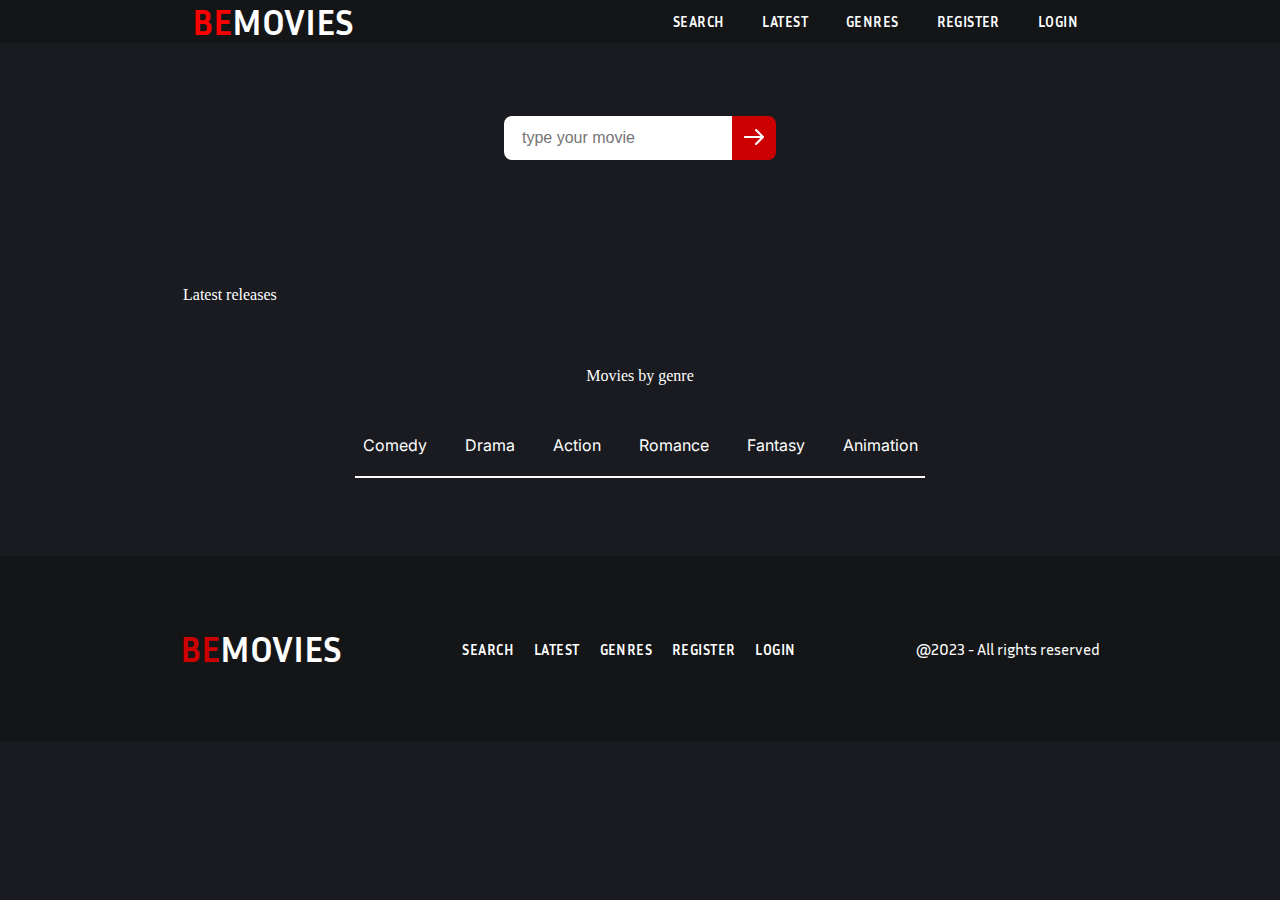
<file: index.html>
<!DOCTYPE html>
<html lang="en">
  <head>
    <meta charset="UTF-8" />
    <meta name="viewport" content="width=device-width, initial-scale=1.0" />
    <link rel="preconnect" href="https://fonts.googleapis.com" />
    <link rel="preconnect" href="https://fonts.gstatic.com" crossorigin />
    <link
      href="https://fonts.googleapis.com/css2?family=Inria+Sans:ital,wght@0,300;0,400;0,700;1,300;1,400;1,700&display=swap"
      rel="stylesheet">
      <link href="https://fonts.googleapis.com/css2?family=Inter:wght@100..900&display=swap" rel="stylesheet">
      <!-- Link Swiper's CSS -->
    <link rel="stylesheet" href="https://cdn.jsdelivr.net/npm/swiper@11/swiper-bundle.min.css" />
    <link rel="stylesheet" href="style.css" />
    <title>BeMovies</title>
  </head>
  <body>
    <header>
      <div class="logo">
				<div><span class="be">BE</span><span class="movies">MOVIES</span></div>
				<img id="navMenu" src="images/menu.svg" />
			</div>
      <nav id="navItems">
        <ul>
          <li><a href="#search">SEARCH</a></li>
          <li><a href="#latest">LATEST</a></li>
          <li><a href="#section-genre">GENRES</a></li>
          <li><a id="navSignupBtn" href="#">REGISTER</a></li>
          <li><a id="navLoginBtn" href="#">LOGIN</a></li>
        </ul>
      </nav>
    </header>
    <div class="input-container">
      <input id="search" type="text" class="text-input" placeholder="type your movie">
      <button id="search-btn" type="button" class="arrow-button">
        <img src="./images/arrow.png" alt="fleche-boutton">
      </button>
    </div>
<div class="resultsearch" >
    <p id="searchResults">Results for "<span id="keywordResults"></span>"</p>
    <!-- Swiper -->
 <div class="swiper filmSwiper">
   <div id="filmSwiperWrapper" class="swiper-wrapper">
   </div>
 </div>
 <div class="films-button-next"></div>
  <div class="films-button-prev"></div>
</div>
    <section class="latest" id="latest">
      <p class="section-title">Latest releases</p>
      <div class="swiper latestSwiper">
        <div id="latestFilmsWrapper" class="swiper-wrapper"></div>
      </div>
      <div class="latest-button-next"></div>
      <div class="latest-button-prev"></div>
    </section>
    <section class="sectiongenre" id="section-genre">
      <p id="moviebygenre">Movies by genre</p>
      <div class="listgenre">
        <ul>
          <li class="list-genre" data-name="35">Comedy</li>
          <li class="list-genre" data-name="18">Drama</li>
          <li class="list-genre" data-name="28">Action</li>
          <li class="list-genre" data-name="10749">Romance</li>
          <li class="list-genre" data-name="14">Fantasy</li>
          <li class="list-genre" data-name="16">Animation</li>
        </ul>
        <hr>
      </div>
      <p id="bygenre"></p>
      <div id="genreSwiper" class="swiper genreSwiper">
        <div id="genreResults" class="mySwiper swiper-wrapper">
        </div>
      </div>
      <div class="genre-button-next"></div>
      <div class="genre-button-prev"></div>
    </section>
    <footer>
      <div class="footer-container">
        <div class="footer-logo">
          <span class="be">BE</span><span class="movies">MOVIES</span>
        </div>
        <div class="footer-links">
          <ul>
            <li><a href="#search">SEARCH</a></li>
            <li><a href="#latest">LATEST</a></li>
            <li><a href="#section-genre">GENRES</a></li>
            <li><a id="footerSignupBtn" href="#" >REGISTER</a></li>
            <li><a id="footerLoginBtn" href="#">LOGIN</a></li>
          </ul>
        </div>
        <div class="copyright">
          <p>@2023 - All rights reserved</p>
        </div>
      </div>
    </footer>

  <!-- The Modal -->
<div id="signupModal" class="modal">
  <div class="sign-login">
    <div class="login-container">
      <div class="tabs">
          <button type="button" class="tab-button" id="signupTab">SIGNUP</button>
          <button type="button" class="tab-button" id="loginTab">LOGIN</button>
          <span class="closeModalSignup"><img src="./images/croix.png" alt=""></span>
      </div>
      <form id="loginForm" class="login-form">
          <input type="text" placeholder="Username" required>
          <input type="password" placeholder="Password" required>
          <div class="remember-me">
              <input type="checkbox" id="remember">
              <label for="remember">Remember me</label>
          </div>
          <button type="submit" class="login-button">LOGIN</button>
          <div class="additional-links">
              <a href="#" class="forgot-password">I forgot my password</a>
              <a href="#" class="sign-up"><span>Not a member yet ?</span> Sign up</a>
          </div>
      </form>
      <form id="signupForm" class="signup-form">
        <input type="text" placeholder="Username" required>
        <input type="email" placeholder="email" required>
        <input type="password" placeholder="Password" required>
        <input type="password" placeholder="confirm password" required>
        <button type="submit" class="signup-button">Signup</button>
        <div class="additional-links">
            <a href="#" class="login"><span>Already member ? </span> Login</a>
        </div>
    </form>
    </div>
  </div>
</div>
  <!-- The Modal 2-->
   <div id="modalFilm" class="container-parent">
     <div class="container-details">
       <span class="closeModalFilm"><img src="./images/croix.png" alt=""></span>
       <div class="movie-poster">
           <img id="cover">
       </div>
       <div class="movie-details">
           <h1 id="title" class="title"></h1>
           <p id="year" class="year"></p>
           <div class="rating-group">
            <img src="./images/star.png" alt="">
            <p id="rating" class="rating"> </p>
           </div>
           <p id="genre" class="genre"></p>
           <p id="description" class="description"></p>
           <p class="cast">
               <strong>CAST :&nbsp;&nbsp;&nbsp;&nbsp;</strong><span id="cast"></span></p>
       </div>
     </div>
   </div>
    <!-- Swiper JS -->
    <script src="https://cdn.jsdelivr.net/npm/swiper@11/swiper-bundle.min.js"></script>
    <script src="app.js"></script>
  </body>
</html>
</file>
<file: style.css>
*{
    margin: 0;
    padding: 0;
    box-sizing: border-box;
}
body {
    background: rgba(25, 27, 32, 1);

}

header{
    display: flex;
    justify-content: space-between; 
    align-items: center;
    padding: 0 15%;
    background-color: rgba(20, 21, 23, 1);

}
.logo {
    display: flex;
    align-items: center;
    font-size: 24px;
    font-family: Inria Sans;
    font-size: 36px;
    font-weight: 700;
    line-height: 43.16px;
    text-align: left;

}
.logo .be {
    color: red;
    font-weight: bold;
    font-family: 'Inria Sans';
    font-size: 36px;
    font-weight: 700;
    line-height: 43.16px;
    text-align: left;

}
.logo .movies {
    color: white;
    font-weight: bold;
}
nav ul {
    list-style: none;
    display: flex;
    gap: 18px;
    margin: 0;
    padding: 0;
}

nav ul li a {
    color: white;
    text-decoration: none;
    padding: 5px 10px;
    font-family: Inria Sans;
    font-size: 14px;
    font-weight: 700;
    line-height: 16.79px;
    letter-spacing: 0.03em;
    /* text-align: left; */

}
nav ul li a:hover {
    background-color: #333;
    border-radius: 3px;
}


.input-container{
    display: flex;
    justify-content: center;
    align-items: center;
    margin-top: 73px;

}
.text-input {
    width:228px;
    height: 44px;
    padding-left: 18px;
    font-size: 16px;
    outline: none;
    border-radius: 8px 0 0 8px;
    border: none;
} 
.arrow-button {
    background-color: rgba(204, 0, 0, 1);
    color: white;
    width: 44px;
    height: 44px;
    border-radius: 0 8px 8px 0;
    border: none;
    cursor: pointer;
}
.arrow-button:hover {
    background-color: rgba(153, 0, 0, 1);
}
.resultsearch{
    max-width: 1075px;
    max-height: 380px;
    margin: 63px 183px;
    position: relative;
}

.swiper{
  position: static;
  width: 100%;
  height: 100%;
}

.swiper-slide {
  max-width: 234px;
  max-height: 350px;  
  text-align: center;
  font-size: 18px;
  background: #fff;
  display: flex;
  justify-content: center;
  align-items: center;
  position: relative;
}
.swiper-slide img {
    display: block;
    width: 100%;
    height: auto;
    transition: opacity 0.3s ease-in-out;
  }
.swiper-slide .info{
    position: absolute;
    top: 0;
    left: 0;
    width: 100%;
    height: 100%;
    flex-direction: column;
    justify-content: center;
    align-items: center;
    display: none;
    transition: all .4s ease;
    cursor: pointer;
    gap: 18px;
    background-color: rgba(0, 0, 0, 0.9);
}
.info span{
    color: red;
    font-family: Inter;
    font-size: 32px;
    font-weight: 700;
    line-height: 38.73px;
    text-align: center;

}
.rating-group {
    display: flex;
    align-items: center;
    flex-direction: row;
    margin-bottom: 13px;
}
.rating-group img {
    width: 21px;
    height: 21px;
    margin-right: 6px;
}
.rating-group p {
    margin: 0 !important;
}
.movie-rating .star {
    width: 35px;
    height: 34px;
    margin-bottom: 8px;
    margin-inline: auto;
}

.title-movie, .movie-year {
    font-size: 20px;
    text-align: center;
    font-family: "Inter", sans-serif;
    font-weight: 700;
    line-height: 24.2px;
  }
  .title-movie {
    color: #fff;
  }
  .movie-year {
    color:  rgba(176, 176, 176, 1);
    
  }
  .swiper-slide:hover .info{
    display: flex;
  }
p{
    color: #fff;
}
.latest{
    max-width: 1075px;
    max-height: 380px;
    margin: 63px 183px;
    position: relative;
}
.sectiongenre{
    max-width: 1075px;
    height: auto;
    margin: 63px 183px;
    position: relative;
    
}
#moviebygenre{
    color: #fff;
    display: flex;
    justify-content: center;
    margin-bottom: 46px;
}
.listgenre ul{
    display: flex;
    justify-content: center;
    align-items: center;
    list-style: none;
    gap: 18px;
    margin: 0;
    padding: 0;
    
}

.listgenre ul li{
    color: #fff;
    text-decoration: none;
    padding: 5px 10px;
    font-family: Inter;
    font-size: 16px;
    font-weight: 400;
    line-height: 19.36px;
    text-align: center;
    border-radius: 8px;
    cursor: pointer;
}
.listgenre ul li:hover {
    background: rgba(204, 0, 0, 1);

}
.active {
    background: rgba(204, 0, 0, 1);
}
hr{
    border: 1px solid rgba(255, 255, 255, 1);
    width: auto;
    margin: 15px auto;
    max-width: 570px;
}

.footer-container {
    background-color: rgba(20, 21, 23, 1);
    color: #fff;
    padding: 10px 180px;
    align-items: center;
    font-family: 'Inria Sans';
    display: flex;
    justify-content: space-between;
    height: 186px;
} 
.footer-logo {
    font-family: Inria Sans;
    font-size: 36px;
    font-weight: 700;
    line-height: 43.16px;
    text-align: left;

}
.footer-logo .be {
    color: rgba(204, 0, 0, 1);

}
.footer-links ul {
    display: flex;
    justify-content: center;
    align-items:center;
    list-style: none;
    gap: 20px;
    margin: 0;
    padding: 0;
}
.footer-links ul a {
    color: #fff;
    text-decoration: none;
    font-family: Inria Sans;
    font-size: 14px;
    font-weight: 700;
    line-height: 16.79px;
    letter-spacing: 0.03em;
    text-align: left;
}
.modal {
    display: none; 
    position: fixed; 
    z-index: 1; 
    left: 0;
    top: 0;
    width: 100%; 
    height: 100%; 
    overflow: auto; 
  
  }
#signupModal {
    display: none;
    width: 100%;
    height: 100vh;
    background: rgba(0, 0, 0, 0.9);
    justify-content: center;
    align-items: center;
    z-index: 111;
}
.sign-login {
    display: flex;
    justify-content: center;
    align-items: center;
    height: 100vh;
    background-color: #111; 
    margin: 0;
    font-family: 'Inria Sans';
}

.login-container {
    position: relative;
    background-color:#000;
    padding: 66px 61px 100px 61px;
    width: 410px;
    height: 608px;
    color: #fff;

}
.login-container .close,.login-container .closeModalSignup{
    position: absolute;
    top: 11px;
    left: 14px;
    cursor: pointer;
    font-size: 24px;
}

.tabs {
    display: flex;
    justify-content: space-between;
    margin-bottom: 54px;
}

.tab-button {
    flex: 1;
    padding: 10px;
    background-color: #333;
    border: none;
    color: #fff;
    cursor: pointer;
    outline: none;
    font-size: 24px;
    font-family: Inria Sans;
    font-weight: 600;
    line-height: 28.78px;
    letter-spacing: 0.03em;

}

.tab-button.active {
    background-color: #c00;
    border-radius: 0 8px 8px 0;
}
#signup{
    border-radius: 8px 0 0 8px ;
}

.login-form, .signup-form {
    display: flex;
    flex-direction: column;
}

.login-form input[type="text"],
.login-form input[type="password"], .signup-form input[type="text"],.signup-form input[type="email"],.signup-form input[type="password"] {
    padding: 14px 0px 11px 20px;
    margin-bottom: 25px;
    border: none;
    border-radius: 8px;
    font-size: 16px;
    font-family: Inter;
    font-weight: 400;
    line-height: 19.36px;
    text-align: left;
    color: rgba(0, 0, 0, 1);
}

.remember-me {
    display: flex;
    align-items: center;
    margin-bottom: 46px;
    font-family: Inter;
    font-size: 16px;
    font-weight: 200;
    line-height: 19.36px;
    text-align: left;

}

.remember-me input[type="checkbox"] {
    margin-right: 10px;
    width: 18px;
    height: 18px;
    border-radius: 8px;
   
}

.login-button, .signup-button {
    background-color: #c00;
    border: none;
    padding: 11px 115px 12px;
    border-radius: 8px;
    color: #fff;
    cursor: pointer;
    margin-bottom: 20px;
    font-family: Inria Sans;
    font-size: 20px;
    font-weight: 700;
    line-height: 23.98px;
    letter-spacing: 0.03em;
    

}

.additional-links {
    display: flex;
    flex-direction: column;
}

.additional-links a {
    color: #c00;
    text-decoration: none;
    margin: 10px 0;
    font-family: Inter;
    font-size: 16px;
    font-weight: 400;
    line-height: 19.36px;
    text-align: left;
}

.additional-links .sign-up span, .additional-links .login span {
    color: #fff;
}
.container-parent{
    display: none;
    width: 100%;
    background-color: rgba(0, 0, 0, 0.5);
    position: fixed;
    top: 0px;
    z-index: 111;
    height: 100vh;
    justify-content: center;
    align-items: center;
}

.container-details {
    position: relative;
    display: flex;
    justify-content: center;
    align-items: center;
    background-color: #000;
    padding: 34px;
    max-width: 742px;
    max-height: 512px;
}

.movie-poster img {
    width: 234px;
    height: 351px;
    border: 1px solid white;
    margin-right: 58px;
}

.movie-details {
    max-width: 400px;
}

.movie-details .title {
    font-family: Inria Sans;
    font-size: 20px;
    font-weight: 700;
    line-height: 23.98px;
    letter-spacing: 0.03em;
    text-align: left;
    color: rgba(204, 0, 0, 1);
    margin-top: 67px;
}

.movie-details .year {
    font-family: Inria Sans;
    font-size: 14px;
    font-weight: 700;
    line-height: 16.79px;
    letter-spacing: 0.03em;
    text-align: left;
    color: rgba(233, 233, 233, 1);
    margin-bottom: 15px;
}

.movie-details .rating {
    font-family: Inter;
    font-size: 20px;
    font-weight: 700;
    line-height: 24.2px;
    color: rgba(204, 0, 0, 1);
    margin-bottom: 15px;
}
.movie-details .rating img {
    width: 21px;
    height: 21px;
}

.movie-details .genre {
    font-family: Inria Sans;
    font-size: 14px;
    font-weight: 700;
    line-height: 16.79px;
    letter-spacing: 0.03em;
    text-align: left;
    color: rgba(233, 233, 233, 1);
    margin-bottom: 15px;
}

.movie-details .description {
    font-family: Inria Sans;
    font-size: 16px;
    font-weight: 300;
    line-height: 24px;
    letter-spacing: 0.03em;
    text-align: left;
    width: 292px;
    height: 278px;
    top: 194px;
    left: 371px;
    gap: 0px;
    opacity: 0px;


}

.movie-details .cast {
    font-family: Inria Sans;
    font-size: 14px;
    font-weight: 400;
    line-height: 16.79px;
    letter-spacing: 0.03em;
    text-align: left;

}
.closeModalFilm{
    position: absolute;
    left: 12px;
    top: 11px;
}

#searchResults {
    display: none;
}
.hidden {
    display: none;
}
.films-button-next, .genre-button-next, .latest-button-next {
background-image: url('images/next.png');
background-repeat: no-repeat;
width: 24px;
height: 24px;
z-index: 111;
}
.films-button-prev, .genre-button-prev, .latest-button-prev {
background-image: url('images/prev.png');
background-repeat: no-repeat;
width: 24px;
height: 24px;
z-index: 111;
}
.films-button-next,.genre-button-next, .latest-button-next {
    position: absolute;
    right: -40px;
    top: 195px;
}
.films-button-prev, .latest-button-prev {
    position: absolute;
    left: -40px;
    top: 195px;
}
.genre-button-prev {
    position: absolute;
    left: -40px;
    top: 312px;
}
  .genre-button-next {
    position: absolute;
    top: 312px;
    z-index: 111;
    right: -40px;
  }

  /* Mobile devices */
@media only screen and (max-width: 767px) {
	hr {
		display: none;
	}
	header {
		padding: 4px 8px;
		flex-direction: column;
		gap: 30px;
	}
	.logo {
		flex-direction: row;
		width: 100%;
		justify-content: space-between;
	}
	.logo img {
		display: block !important;
		width: 36px;
		height: 36px;
	}
	nav {
		width: 100%;
		height: auto;
		transition: all 0.3s ease-in-out;
	}
	nav ul {
		flex-direction: column;
		gap: 18px;
	}
	nav ul li {
		text-align: center;
	}
	nav ul li a {
		font-size: 24px;
	}
	.input-container {
		width: 100%;
		justify-content: center;
		padding: 0 15px;
	}
	.text-input {
		width: 80%;
		height: 60px;
	}
	.arrow-button {
		height: 60px;
		width: 60px;
	}
	.resultsearch {
		width: 100%;
		margin: auto;
		padding: 40px 15px;
	}
	.swiper-slide {
		width: 100% !important;
		height: auto;
		margin: 0;
		max-width: 100%;
		max-height: auto;
	}
	.latest {
		width: 100%;
		margin: 0;
		padding: 80px 15px;
		height: auto;
		max-height: 100%;
	}
	.resultsearch p,
	.latest p,
	#bygenre {
		margin-bottom: 20px;
		font-size: 21px;
	}
	.sectiongenre {
		width: 100%;
		margin: 0;
		padding: 40px 15px;
	}
	.listgenre {
		margin-bottom: 20px;
	}
	.listgenre ul {
		flex-direction: row;
		flex-wrap: wrap;
	}
	.swiper-wrapper {
		width: 100% !important;
	}
	.footer-container {
		flex-direction: column;
		gap: 10px;
		padding: 15px 0;
	}
	.footer-links {
		width: 100%;
	}
	.footer-links ul {
		flex-direction: column;
		gap: 15px;
		width: 100%;
		align-items: center;
	}
	.footer-links ul li a {
		font-size: 18px;
	}
	.copyright {
		width: 100%;
		text-align: center;
	}
	.copyright p {
		font-size: 18px;
	}
	.films-button-prev,
	.genre-button-prev,
	.latest-button-prev,
	.films-button-next,
	.genre-button-next,
	.latest-button-next {
		display: none;
	}
	.container-details {
		flex-direction: column;
		width: auto;
		height: auto;
	}
	.movie-poster img {
		display: none;
	}
}

#navMenu{
    display: none;
}
</file>
